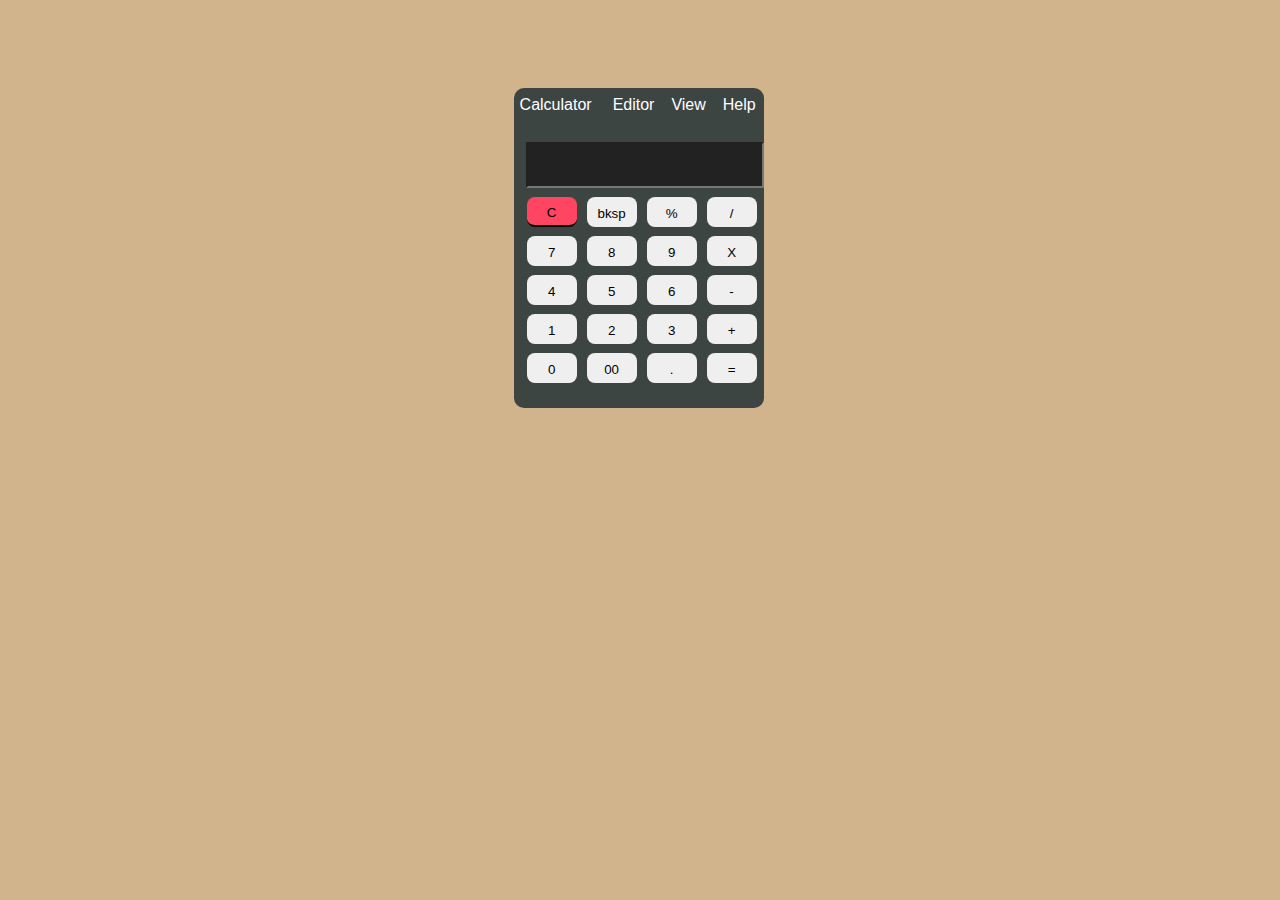
<file: index.html>
<!DOCTYPE html>
<html>
<head>
	<title> Calculator</title>
<link rel="stylesheet" type="text/css" href="style.css">
<script src="javascript.js"></script>
</head>
<body>

	<form name="calculator" class="box">
<table align="center">
	<tr>
		<div class="dropdown">
  <button class="dropbtn">Calculator</button>
</div> &nbsp
 <div class="dropdown">
  <button class="dropbtn">Editor</button>
  <div class="dropdown-content">
    <a href="Scientific.html">Scientific</a>
    <a href="#">Advanced</a>
    <a href="#">Economical</a>
  </div>&nbsp
</div>
<div class="dropdown">
  <button class="dropbtn">View</button>
</div>
<div class="dropdown">&nbsp
  <button class="dropbtn">Help</button>
</div>
	

</tr>

 <tr>
 <td colspan="4"><input type="text" name="display" size="15" class="display"></td>
 </tr>
 <tr>
 <td><input type="button" name="C" value="C" onclick="calculator.display.value = '' " class="button pink"></td>
 <td><input type="button" value="bksp" onclick="bksp(this.form.display)"  class="button"></td>

 <td><input type="button" name="%" value="%" onclick="calculator.display.value = (eval(calculator.display.value)/100)" class="button"></td>
 <td><input type="button" name="/" value="/" onclick="calculator.display.value += '/' " class="button"></td>
 </tr>
 <tr>
 <td><input type="button" name="7" value="7" onclick="calculator.display.value += '7' " class="button"></td>
 <td><input type="button" name="8" value="8" onclick="calculator.display.value += '8' " class="button"></td>
 <td><input type="button" name="9" value="9" onclick="calculator.display.value += '9' " class="button"></td>
 <td><input type="button" name="X" value="X" onclick="calculator.display.value += '*' " class="button"></td>
 </tr>
 <tr>
 <td><input type="button" name="4" value="4" onclick="calculator.display.value += '4' " class="button"></td>
 <td><input type="button" name="5" value="5" onclick="calculator.display.value += '5' " class="button"></td>
 <td><input type="button" name="6" value="6" onclick="calculator.display.value += '6' " class="button"></td>
 <td><input type="button" name="-" value="-" onclick="calculator.display.value += '-' " class="button"></td>
 </tr>
 <tr>
 <td><input type="button" name="1" value="1" onclick="calculator.display.value += '1' " class="button"></td>
 <td><input type="button" name="2" value="2" onclick="calculator.display.value += '2' " class="button"></td>
 <td><input type="button" name="3" value="3" onclick="calculator.display.value += '3' " class="button"></td>
 <td><input type="button" name="+" value="+" onclick="calculator.display.value += '+' " class="button"></td>
 </tr>
 <tr>
 <td><input type="button" name="0" value="0" onclick="calculator.display.value += '0' " class="button"></td>
 <td><input type="button" name="00" value="00" onclick="calculator.display.value += '00' " class="button"></td>
 <td><input type="button" name="." value="." onclick="calculator.display.value += '.' " class="button"></td>
 <td><input type="button" name="=" value="=" onclick="calculator.display.value = eval(calculator.display.value)" class="button"></td>
 </tr>
</table>
</form>
</body>
</html>
</file>
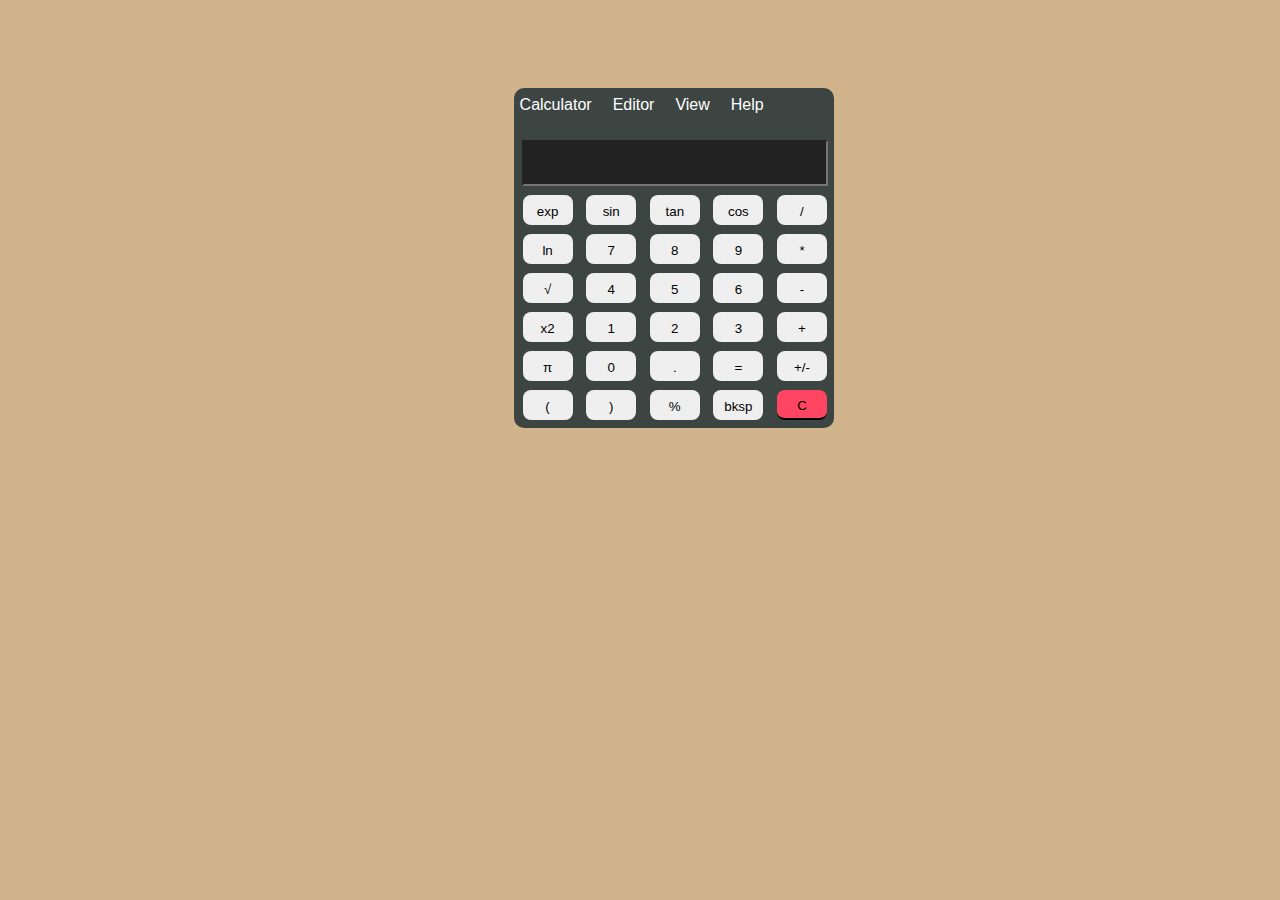
<file: Scientific.html>
<!DOCTYPE html>
<html>
<head>
  <title>Scientific</title>
  <script src="javascript.js"></script>
  <link rel="stylesheet" type="text/css" href="style.css">
</head>
<body>

  <form name="calculator" class="box" style=" width: 320px; height: 340px;">

<tr>
    <div class="dropdown">
      <button class="dropbtn">Calculator</button>
    </div> &nbsp

     <div class="dropdown">
      <button class="dropbtn">Editor</button>
      <div class="dropdown-content">
        <a href="index.html">Basic</a>
        <a href="#">Advanced</a>
        <a href="#">Economical</a>
      </div>&nbsp

    </div>
    <div class="dropdown">
      <button class="dropbtn">View</button>
    </div>
    <div class="dropdown">&nbsp
      <button class="dropbtn">Help</button>
    </div>
  

</tr> 

<table align="center">
<tr>
<td colspan="5"><input name="display" size="45" style="width: 95%;" class="display"></td>
</tr>
<tr>
<td><input type="button" value="exp" onclick= "if (checkNum(this.form.display.value)) { exp(this.form) }" class="button"></td>
<td><input type="button" value="sin" onclick="if (checkNum(this.form.display.value)) { sin(this.form) }" class="button"></td>
<td><input type="button" value="tan" onclick="if(checkNum(this.form.display.value)) { tan(this.form) }" class="button"></td>
<td><input type="button" value="cos" onclick="if (checkNum(this.form.display.value)) { cos(this.form) }" class="button"></td>

<td><input type="button" value="/" onclick="calculator.display.value += '/'"  class="button"></td>
</tr>
<tr>
<td><input type="button" value="ln" onclick="if (checkNum(this.form.display.value)) { ln(this.form) } "  class="button"></td>
<td ><input type="button" value="7" onclick="calculator.display.value += '7'"  class="button"></td>
<td><input type="button" value="8" onclick="calculator.display.value += '8'"  class="button"></td>
<td><input type="button" value="9" onclick="calculator.display.value += '9'"  class="button"></td>

<td><input type="button" value="*" onclick="calculator.display.value += '*'"  class="button"></td>
</tr>
<tr>
<td><input type="button" value="&radic;" onclick="if (checkNum(this.form.display.value)) { sqrt(this.form) } "  class="button"></td>
<td><input type="button" value="4" onclick="calculator.display.value += '4'"  class="button"></td>
<td><input type="button" value="5" onclick="calculator.display.value += '5'"  class="button"></td>
<td><input type="button" value="6" onclick="calculator.display.value += '6'"  class="button"></td>

<td><input type="button" value="-" onclick="calculator.display.value += '-'"  class="button"></td>
</tr>
<tr>
<td><input type="button" value="x2" onclick="if (checkNum(this.form.display.value)) { square(this.form) }"  class="button"></td>
<td><input type="button" value="1" onclick="calculator.display.value += '1'"  class="button"></td>
<td><input type="button" value="2" onclick="calculator.display.value += '2'"  class="button"></td>
<td><input type="button" value="3" onclick="calculator.display.value += '3'"  class="button"></td>

<td><input type="button" value="+" onclick="calculator.display.value += '+'"  class="button"></td>
</tr>
<tr>
<td><input type="button" name="btnOpps" value="&#960;" onclick="addChar(this.form.display,'3.14159265359')" class="button"></td>

<td><input type="button" value="0" onclick="calculator.display.value += '0'"  class="button"></td>
<td><input type="button" value="." onclick="calculator.display.value += '.'"  class="button"></td>

<td><input type="button" value="=" NAME="=" onclick="calculator.display.value = eval(calculator.display.value)"  class="button"></td>
<td><input type="button" value="+/-" onclick="changeSign(this.form.display)"  class="button"></td> 
</tr>
<tr>
<td><input type="button" value="(" onclick="calculator.display.value += '('"  class="button"></td>
<td><input type="button" value=")" onclick="calculator.display.value += ')'"  class="button"></td>
<td><input type="button" name="%" value="%" onclick="calculator.display.value = (eval(calculator.display.value)/100)" class="button"></td>

<td><input type="button" value="bksp" onclick="bksp(this.form.display)"  class="button"></td>
<td><input type="button" value="C" onclick="calculator.display.value = ''"  class="button pink"></td>

</tr>
</table>
</form>
</body>
</html>
</file>
<file: style.css>
body
{
background-color:tan;
} 
.box
{
background-color:#3d4543;
height:320px;
width:250px;
border-radius:10px;
position:relative;
top:80px;
left:40%;
}
.up{

color:white;
background-color:black;
border-bottom:black 2px solid;
border-top:2px #6f6f6f solid;
font-size: 15px;

}
.up.hover{

	background-color:#f0f0f0;
}
/*dropdown*/
.dropbtn {
    background-color: transparent;
    color: white;
    padding: 3px;
    font-size: 16px;
    border: none;
    cursor: pointer;
    margin-top: 5px;
    margin-left: 3px;
}

.dropdown {
    position: relative;
    display: inline-block;
}

.dropdown-content {
    display: none;
    position: absolute;
    background-color: #3d4543;
    min-width: 160px;
    box-shadow: 0px 8px 16px 0px rgba(0,0,0,0.2);
    z-index: 1;
}

.dropdown-content a {
    color: black;
    padding: 12px 16px;
    text-decoration: none;
    display: block;
}

.dropdown-content a:hover {background-color: #f1f1f1}

.dropdown:hover .dropdown-content {
    display: block;
}

.dropdown:hover .dropbtn {
    background-color: #3d4543;
}


/*display*/
.display
{
background-color:#222;
width:230px;
position:relative;
left:15px;
top:20px;
height:40px;
margin-bottom:20px;
margin-left: -10px;
color:white;
font-size: 25px;


}
.display input
{
position:relative;
left:2px;
top:2px;
height:35px;
color:black;
background-color:#bccd95;
font-size:21px;
text-align:right;


}
.keys
{
position:relative;
top:25px;
}
.button
{
width:50px;
height:30px;
border:none;
border-radius:8px;
margin-left:6px;
cursor:pointer;
border-top:2px solid transparent;
margin-top: 5px;
}
.button:hover {
    background-color: black;
    color: white;
}

.button.gray
{
color:white;
background-color:#6f6f6f;
border-bottom:black 2px solid;
border-top:2px #6f6f6f solid;
}
.button.pink
{
color:black;
background-color:#ff4561;
border-bottom:black 2px solid;
}
.button.black
{
color:white;
background-color:303030;
border-bottom:black 2px solid;
border-top:2px 303030 solid;
}
.button.orange
{
color:black;
background-color:FF9933;
border-bottom:black 2px solid;
border-top:2px FF9933 solid;
}
.gray:active
{
border-top:black 2px solid;
border-bottom:2px #6f6f6f solid;
}
.pink:active
{
border-top:black 2px solid;
border-bottom:#ff4561 2px solid;
}
.black:active
{
border-top:black 2px solid;
border-bottom:#303030 2px solid;
}
.orange:active
{
border-top:black 2px solid;
border-bottom:FF9933 2px solid;
}
p
{
line-height:10px;
}

/*/Scientific calculator*/

<!--Script by hscripts.com-->
<!--copyright of hscripts.com-->
<!-- Free javascripts @ https://www.hscripts.com -->
<!-- Script by hscripts.com -->
<style type='text/css'>
.mathfun
{
background: #CDCDCD;
font-size: 9pt; height: 28px;
width: 38px; font-family: Monaco, Verdana, Sans-serif;
} .mathfun1 { background: #CDCDCD;
font-size: 10pt; height: 32px;
width: 38px; font-family: Monaco, Verdana, Sans-serif;
} .number { background: #DEDEDE;
font-size: 12pt; height: 32px;
width: 38px; font-family: Monaco, Verdana, Sans-serif;
} .tabstyle{ font-family: Monaco, Verdana, Sans-serif;
font-size:12px; background-color: #f9f9f9; border: 4px solid #D0D0D0; color: #002166; width:250px; -moz-border-radius:10px; -webkit-border-radius:10px; } .innertable{ font-family: Monaco, Verdana, Sans-serif;
font-size:12px; background-color: #f9f9f9; color: #002166; width:250px; }




/*Scientific Calculator*/

/*#sciout{
	padding:5px;
	border-top:1px solid #262626;
	border-left:1px solid #262626;
	border-right:2px outset #262626;
	border-bottom:2px outset #262626;
	background: #eeeeee;
	font-family:arial,helvetica,sans-serif;}
#sciOutPut{
	font-size:18px;
	padding:3px;
	margin:2px;
	cursor:text;
	text-align:right;
	background-color:#B8C6A3;
	border:1px solid #87996b;
	border-radius: 3px;
	color:#000;
}
.scifunc{
	display: inline-block;
	display: table-cell;
	vertical-align: middle;
	text-align:center;
	width:50px;
	height:25px;
	margin:1px;
	border:1px solid #262626;
	border-radius: 3px;
	font-family:arial,helvetica,sans-serif;
	font-size:16px;
	font-weight:bold;
	color:#185290;
	background-color:#C8D8E8;}
.scifunc:active {
	background-color:#013f7d;
	color:#ffffff;}
.scinm{
	display: inline-block;
	display: table-cell;
	vertical-align: middle;
	padding: 5px 0px;
	text-align:center;
	width:50px;
	height:30px;
	margin:1px;
	border:1px solid #262626;
	border-radius: 3px;
	font-family:arial,helvetica,sans-serif;font-size:16px;
	font-weight:bold;
	color:#FFF;
	background-color:#262626;}
.scinm:active {
	background-color:#aaaaaa;
	color:#000000;
}
.sciop{
	display: inline-block;
	display: table-cell;
	vertical-align: middle;
	padding: 5px 0px;
	text-align:center;
	width:50px;
	height:30px;
	margin:1px;
	border:1px solid #262626;
	border-radius: 3px;
	font-family:arial,helvetica,sans-serif;font-size:16px;
	font-weight:bold;
	color:#262626;
	background-color:#ccc;}
.sciop:active {
	background-color:#000000;
	color:#ffffff;
}
.scird{display: inline-block;
	display: table-cell;
	vertical-align: middle;
	text-align:center;
	height:30px;
	margin:1px;
	border:1px solid #eeeeee;
	border-radius: 3px;
	font-family:arial,helvetica,sans-serif;
	font-size:13px;color:#262626;
}
.scieq{
	display: inline-block;
	display: table-cell;
	vertical-align: middle;
	padding: 5px 0px;
	text-align:center;
	width:50px;
	height:30px;
	margin:1px;
	border:1px solid #262626;
	border-radius: 3px;
	font-family:arial,helvetica,sans-serif;
	font-size:16px;font-weight:bold;
	color:#F00;background-color:#DCADB0;}
.scieq:active {
	background-color:#ff0000;
	color:#ffffff;
}
#calfootnote {
	font-family:arial,helvetica,
	sans-serif;font-size:12px;
	text-align:right;
}
*/

 </style>
</file>
